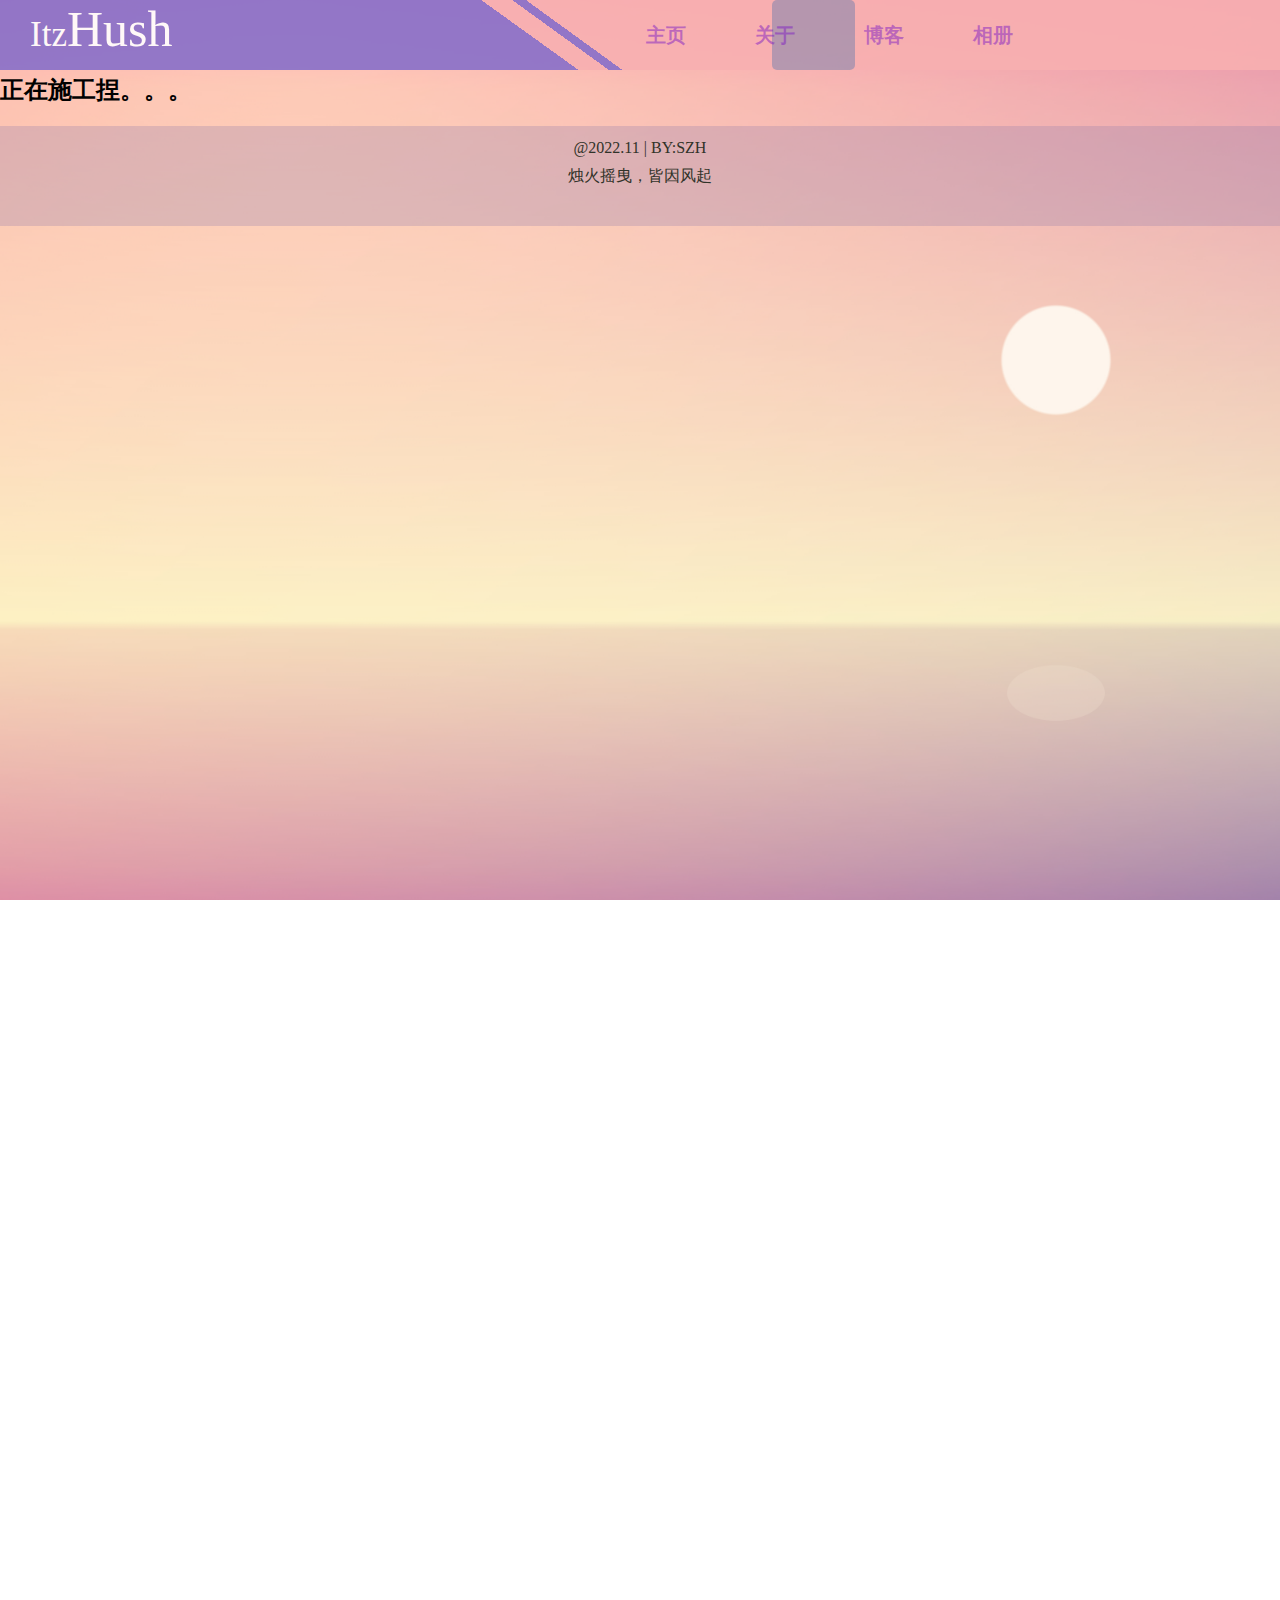
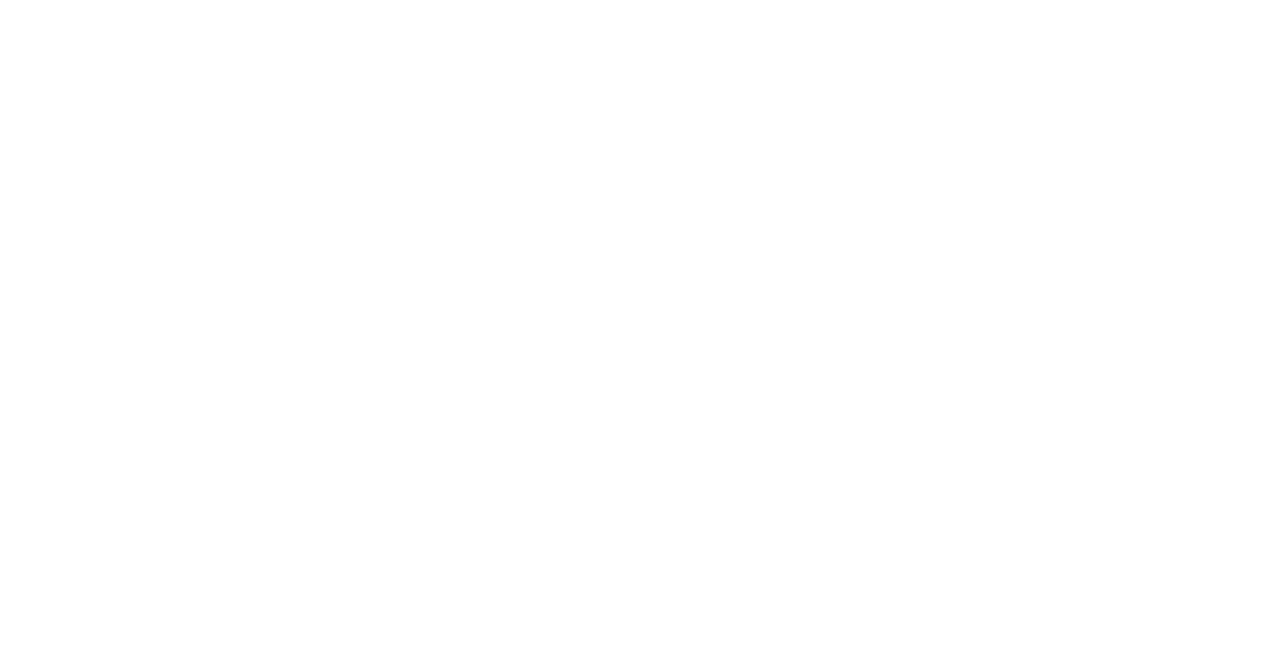
<file: html/about.html>
<!DOCTYPE html>
<html lang="en">
<head>
    <meta charset="UTF-8">
    <link rel="stylesheet" href="../css/homestyle.css">
    <link rel="stylesheet" href="../css/body.css">
    <link rel="stylesheet" href="../css/nav.css">
    <link rel="stylesheet" href="../css/hw2.css">
    <title>关于</title>
</head>
<body>
    <header>
        <nav class="homenav">
        <div class="navtitle">Itz<strong>Hush</strong></div>
        <a href="home.html">主页</a>
        <a href="about.html">关于</a>
        <a href="blog.html">博客</a>
        <a href="album.html">相册</a>
        <div class="navanim about"></div>
        <div class="none"></div>
        </nav>
    </header>
    <main class="main">
        <div>
            <br><br><br>
        </div>
            <h2>正在施工捏。。。</h2>
    <section>
        <footer class="foot">
            <p>@2022.11  |  BY:SZH</p>           
            <p>烛火摇曳，皆因风起</p>
        </footer>
    </section>
    </main>
</body>
</html>
</file>
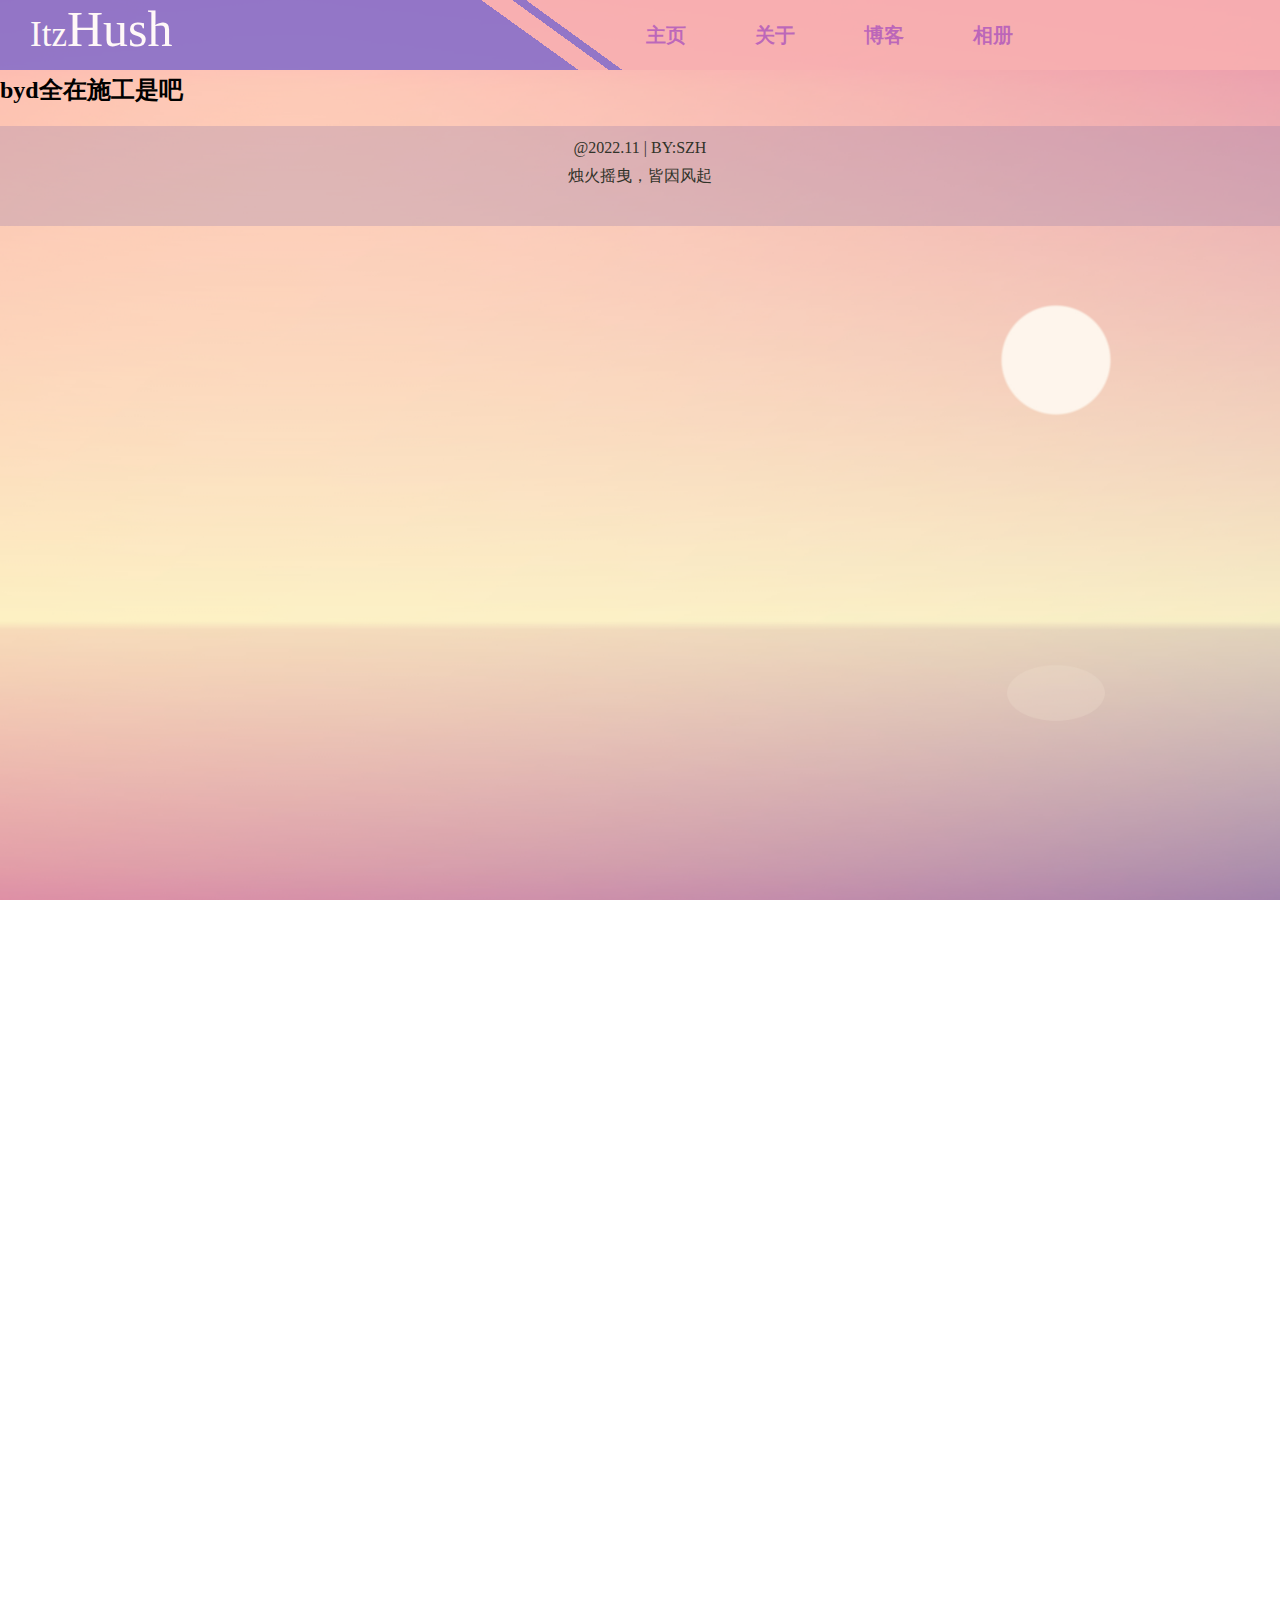
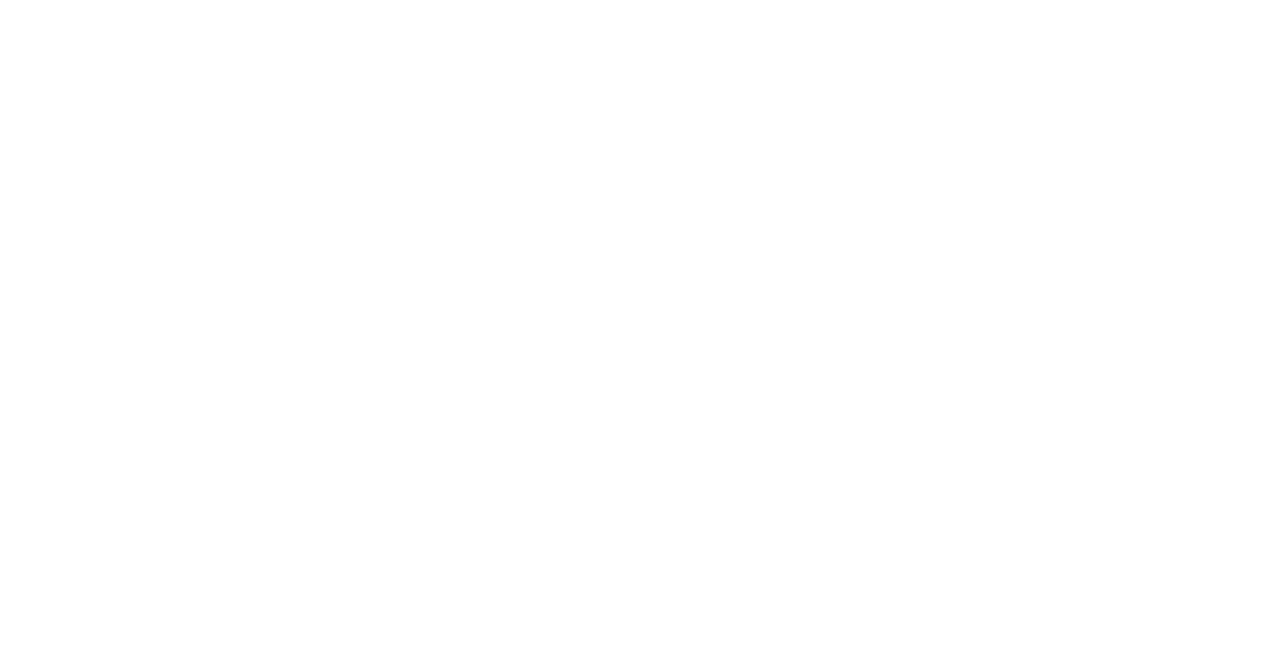
<file: html/album.html>
<!DOCTYPE html>
<html lang="en">
<head>
    <meta charset="UTF-8">
    <link rel="stylesheet" href="../css/homestyle.css">
    <link rel="stylesheet" href="../css/body.css">
    <link rel="stylesheet" href="../css/nav.css">
    <title>相册</title>
</head>
<body>
    <header>
        <nav class="homenav">
        <div class="navtitle">Itz<strong>Hush</strong></div>
        <a href="home.html">主页</a>
        <a href="about.html">关于</a>
        <a href="blog.html">博客</a>
        <a href="album.html">相册</a>
        <div class="navanim album"></div>
        <div class="none"></div>
        </nav>
    </header>
    <main class="main">
        <div>
            <br><br><br>
        </div>
            <h2>byd全在施工是吧</h2>
    <section>
        <footer class="foot">
            <p>@2022.11  |  BY:SZH</p>           
            <p>烛火摇曳，皆因风起</p>
        </footer>
    </section>
    </main>
</body>
</html>
</file>
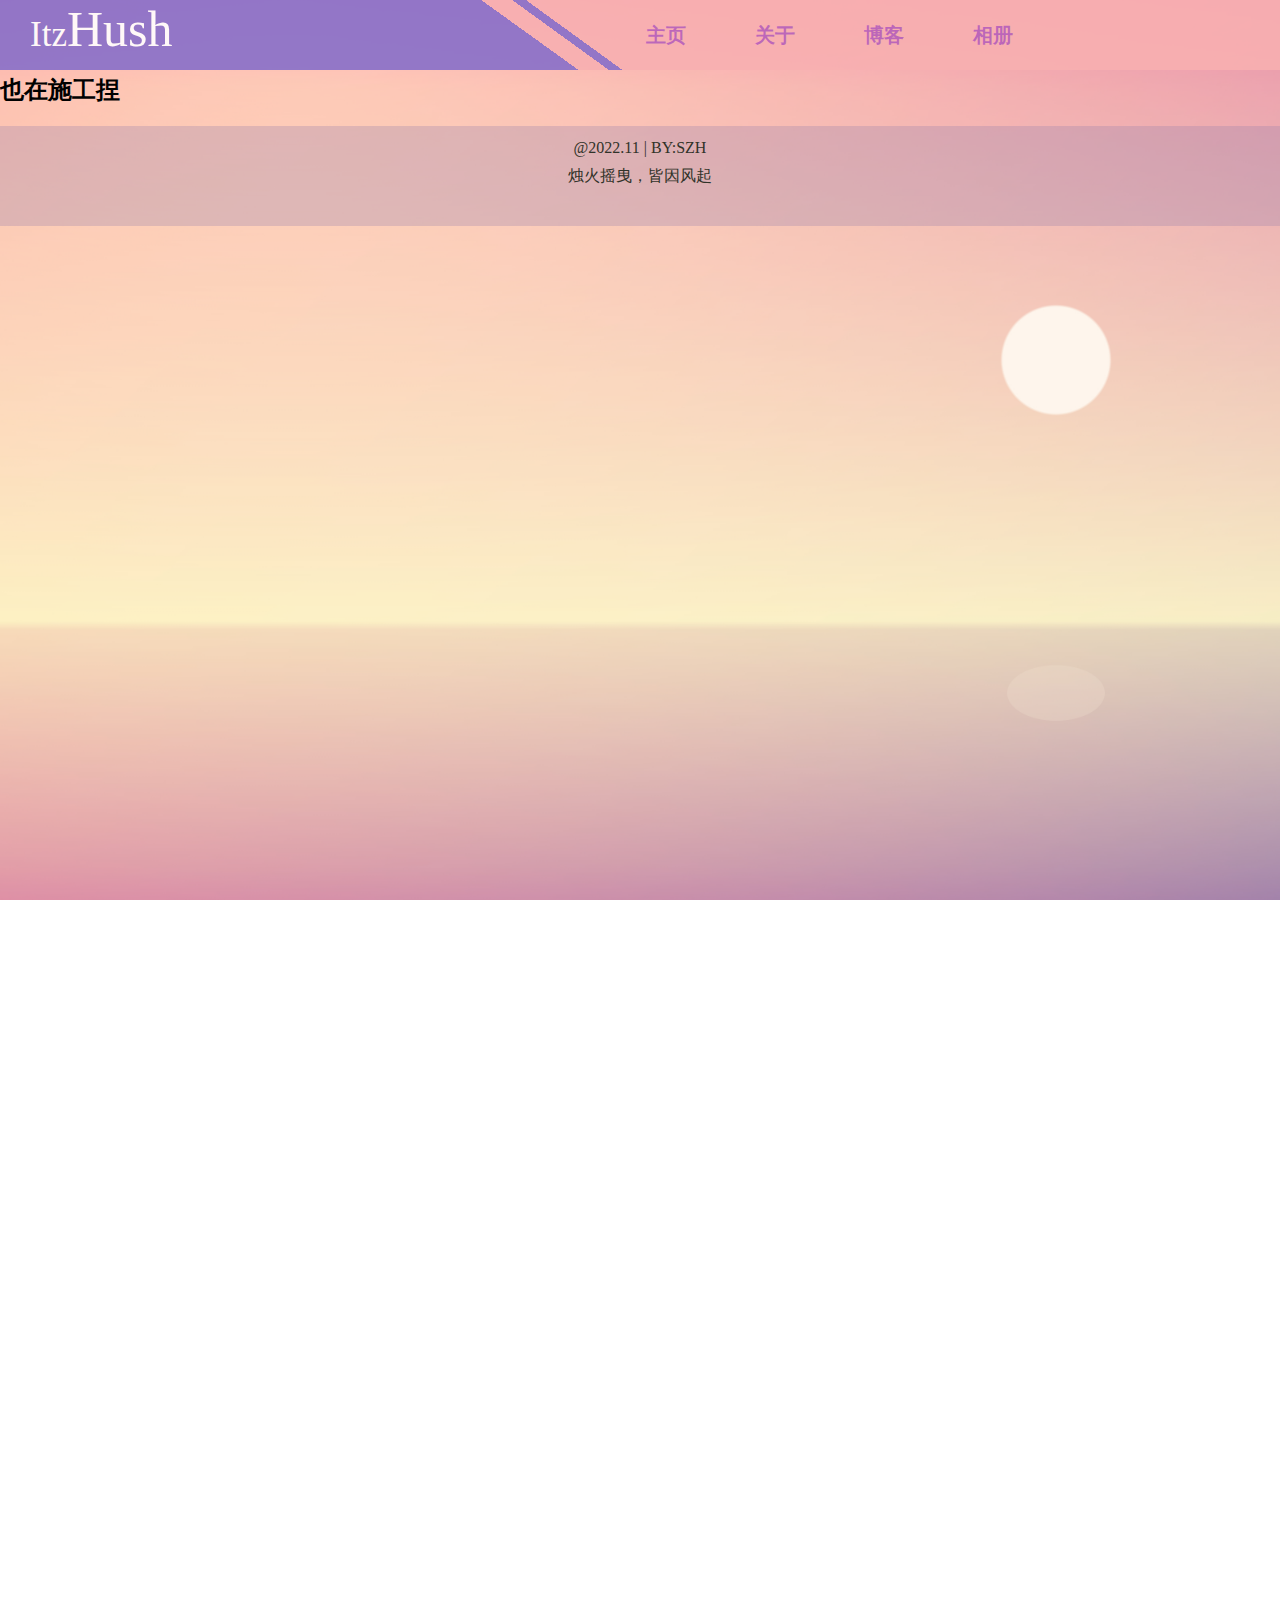
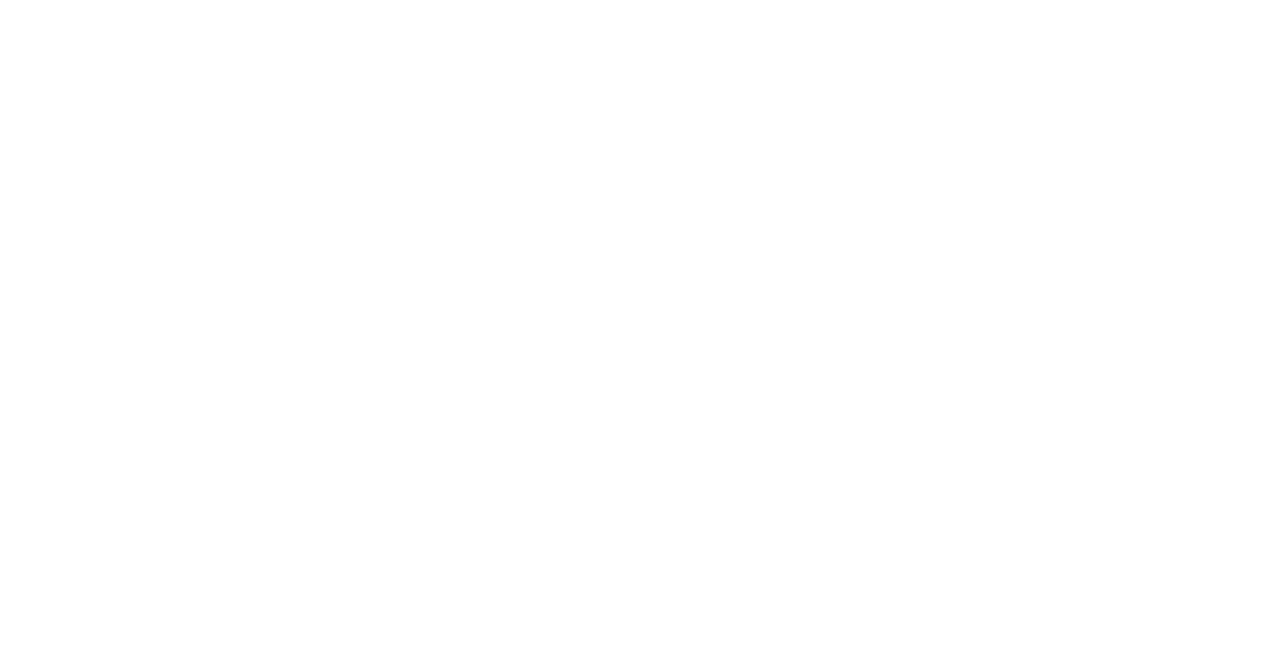
<file: html/blog.html>
<!DOCTYPE html>
<html lang="en">
<head>
    <meta charset="UTF-8">
    <link rel="stylesheet" href="../css/homestyle.css">
    <link rel="stylesheet" href="../css/body.css">
    <link rel="stylesheet" href="../css/nav.css">
    <title>Blog</title>
</head>
<body>
    <header>
        <nav class="homenav">
        <div class="navtitle">Itz<strong>Hush</strong></div>
        <a href="home.html">主页</a>
        <a href="about.html">关于</a>
        <a href="blog.html">博客</a>
        <a href="album.html">相册</a>
        <div class="navanim blog"></div>
        <div class="none"></div>
        </nav>
    </header>
    <main class="main">
        <div>
            <br><br><br>
        </div>
            <h2>也在施工捏</h2>
    <section>
        <footer class="foot">
            <p>@2022.11  |  BY:SZH</p>           
            <p>烛火摇曳，皆因风起</p>
        </footer>
    </section>
    </main>
</body>
</html>
</file>
<file: css/homestyle.css>
@charset "utf-8";

.titleimg{
    background-image: url("../image/head.jpeg");
    height: 100vh;
    background-repeat: no-repeat;
    background-size: 1540px;
    background-attachment: fixed;
    width: 100vw;
    transition: 0.5s ease 0s;
    animation: load 0.5s;
}

.titleimg .title{
    margin: 0 auto;
    text-align:center;
    width: 100vw;
    padding-top:12vw;
    font-size: 13.5vh;
    font-family:system-ui, -apple-system, BlinkMacSystemFont, 'Segoe UI', Roboto, Oxygen, Ubuntu, Cantarell, 'Open Sans', 'Helvetica Neue', sans-serif;
    font-weight:900;
    color: rgba(18, 0, 105);
}
.titleimg .p1{
    margin: 0 auto;
    text-align:center;
    font-family:'幼圆';
    font-weight: bold;
    font-size: 20px;
    padding-left: 0;
    color: rgba(18, 0, 105);
}

.main{
    scroll-snap-type: y mandatory;
    overflow:hidden;
    overflow-x: hidden;
    height: 250vh;
}
</file>
<file: css/body.css>
@charset "utf-8";
body{
    margin: 0;
    padding: 0;
    background-image: url("../image/head.jpg");
    background-attachment: fixed; 
    background-repeat: no-repeat;
    background-size: cover;
    background-position: center;
    overflow-x: hidden;
}

::-webkit-scrollbar{
    width: 8px;
}

::-webkit-scrollbar-thumb{
    background: rgba(123, 91, 136, 0.973);
}

::-webkit-scrollbar-track{
    background: rgb(242, 217, 255,0.5);
}

.foot{
    margin-top: 0px;
    width: 100vw;
    height: 100px;
    float: left;
    clear: both;
    text-align: center;
    margin-bottom: 0px;
    background-color: rgba(153,130,172,0.3);
}
.foot p{
    line-height: 12px;
    color: rgb(49, 51, 41);
}
</file>
<file: css/nav.css>
@charset "utf-8";
body{
    margin: 0;
    padding: 0;
}
nav{
    position: fixed;
    display: flex;
    justify-content: space-around;
    align-items: right;
    width: 100vw;
    height: auto;
    top: 0px;
    background-image: url("../image/header.png");
    background-repeat: no-repeat;
    overflow: hidden;
    font-size: 20px;
    color: rgb(255, 255, 255);
    opacity: 0.5;
    z-index: 1000;
}
.homenav{
    transition: 0.7s;
}

nav:hover{
    opacity: 0.9;
}
nav .navtitle{
    font-size: 35px;
    font-weight: 300;
    padding-left: 30px;
    width: 50%;
}
nav .navtitle strong{
    font-size: 50px;
    font-weight: 500;
    z-index:10000;
}
nav a{
   font-size: 20px;
   display: block;
   justify-content: right;
   text-decoration: none;
   z-index: 1;
   height: inherit;
   line-height: 70px;
   width: 120px;
   text-align: center;
   font-weight: bolder;
   color: rgba(116, 16, 197, 0.51);
   transition: 0.5s;
}
nav .navanim{
    position: absolute;
    height: inherit;
    z-index: 0;
    background: rgb(173,149,175);
    border-radius: 5px;
    left: 0px;
    transition:  all .4s ease 0s;
    width: 0px;
}
nav .home,a:nth-child(2):hover~.navanim{
    width: 6.5vw;
    height: 70px;
    left: 53.8vw;
}

nav .about,a:nth-child(3):hover~.navanim{
    width: 6.5vw;
    height: 70px;
    left: 60.3vw;
}

nav .blog,a:nth-child(4):hover~.navanim{
    width: 120px;
    left: 66.1vw;
}

nav .album,a:nth-child(5):hover~.navanim{
    width: 120px;
    left: 72.8vw;
}

nav .none{
    width: 20%;
}


nav ul {
    z-index: 1;
    margin-top: 0px;

}
nav ul ul{
    align-items: center;
    font-size: 20px;
   text-decoration: none;
   z-index: 1;
   height: inherit;
   line-height: 70px;
   width: 80px;
   font-weight: bolder;
   color: rgba(116, 16, 197, 0.51);
   display:none;
   list-style-type: none;
   border-radius: 8px;
    backdrop-filter: blur(10px);
    background: rgba(174,138,195, 0.64);
}
nav ul a:hover+ul{
    display:block;
}
nav ul ul:hover{
    display:block;
}



.sidebar{
    margin-top: 70px;
    height: 100%; 
    position: fixed; 
    z-index: 1; 
    top: 0; 
    left: 0;
    overflow-x: hidden;
    padding-top: 70px;
	width:230px;
	background-color: rgba(195,150,189);
    opacity: 0.5;
    transition: 0.5s;
}
.sidebar:hover{
    opacity: 1;
}

.tab{
    margin-top: 40px;
    margin-left: 20px;
    text-align: center;
	height:70px;
	width:180px;
	background: rgba(253,241,199);
	line-height: 70px; 
	border-width: 1px 1px 1px 1px;
	border-style: solid;
	border-color: #efefef;
	border-radius:10px;
}

.navto-nav{
    margin-top: 40px;
    margin-left: 20px;
	height:70px;
	width:180px;
    text-align: center;
	background: rgba(253,241,199);
	line-height: 70px;
	border-radius:10px;
}
</file>
<file: css/hw2.css>
@charset "utf-8";


.hw2table {
    margin: 0 auto;
    width: 60vw;
    border:3ch;
    border-collapse: collapse;
    font-size: 18px;
    font-family: '��Բ';
}
table caption{
    font-size: 30px;
    margin: 1em 0;  
    font-family:'��Բ';
    font-weight: bold;
    color: rgb(18, 0, 105);
}

th, td{
    width: 10vw;
    border: 1px solid #999;
    text-align: center;
    padding: 20px 0;
}
table tbody {
    font-size: 20px;
    font-weight: 600;
    color: rgba(18, 0, 105);
    font-family:'Gill Sans', 'Gill Sans MT', Calibri, 'Trebuchet MS', sans-serif;
}

table .th{
    background-color: rgba(165,142,174,0.9);
    color: rgba(253,242,197);
}

table tbody tr:nth-child(odd){
    background-color: rgba(247, 146, 178, 0.5);
}

table tbody tr:hover{
    background-color: rgba(161, 214, 250, 0.664);
}

table tbody tr td:first-child{
    color: rgb(253,242,197);
}

table tfoot tr td{
    text-align: right;
    padding-right: 20px;
}

.dp1{
    margin: auto;
    border-radius: 20px;
    display: flex;
    flex-direction: column;
    justify-content: center;
    align-items: center;
    width: 600px;
    height: 200px;
    border-top: 2px solid rgba(190, 190, 190, 0.774);
    border-left: 2px solid rgba(173, 173, 173, 0.651);
    border-bottom: 2px solid rgba(209, 209, 209, 0.664);
    border-right: 2px solid rgba(255, 255, 255, 0.692);
    backdrop-filter: blur(10px);
    background: rgba(202,158,174, 0.24);
}
.zt{
    margin: auto;
    font-size: 20px;
    font-weight: 600;
    color: rgba(18, 0, 105);
    font-family:'Gill Sans', 'Gill Sans MT', Calibri, 'Trebuchet MS', sans-serif;
}
</file>
